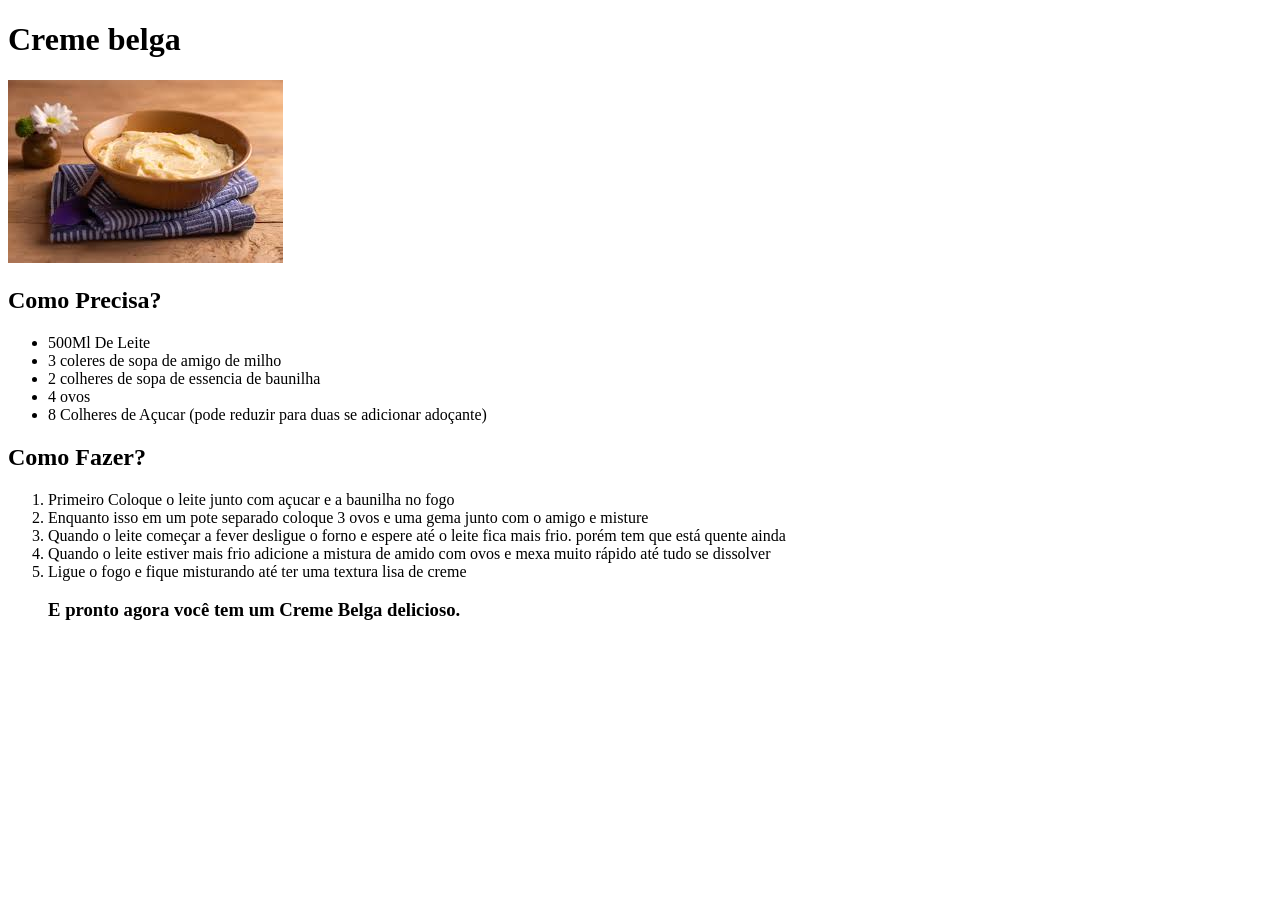
<file: Site-creme-BELGA/index.html>
<!DOCTYPE html>
<html lang="en">
<head>
    <meta charset="UTF-8">
    <meta name="viewport" content="width=device-width, initial-scale=1.0">
    <title>Creme Belga Divino</title>
</head>
<body>
    <h1> Creme belga</h1>
    <img src="imagem.jpg" alt="">
    <h2> Como Precisa?</h2>
    <ul>
        <li> 500Ml De Leite</li>
        <li> 3 coleres de sopa de amigo de milho</li>
        <li> 2 colheres de sopa de essencia de baunilha</li>
        <li> 4 ovos</li>
        <li> 8 Colheres de Açucar (pode reduzir para duas se adicionar adoçante)</li>
    </ul>
    <h2>Como Fazer?</h2>
    <ol>
        <li> Primeiro Coloque o leite junto com açucar e a baunilha no fogo </li>
        <li> Enquanto isso em um pote separado coloque 3 ovos e uma gema junto com o amigo e misture</li>
        <li> Quando o leite começar a fever desligue o forno e espere até o leite fica mais frio. porém tem que está quente ainda</li>
        <li> Quando o leite estiver mais frio adicione a mistura de amido com ovos e mexa muito rápido até tudo se dissolver</li>
        <li> Ligue o fogo e fique misturando até ter uma textura lisa de creme</li>

        <h3> E pronto agora você tem um Creme Belga delicioso.</h3>
    </ol>
</body>
</html>
</file>
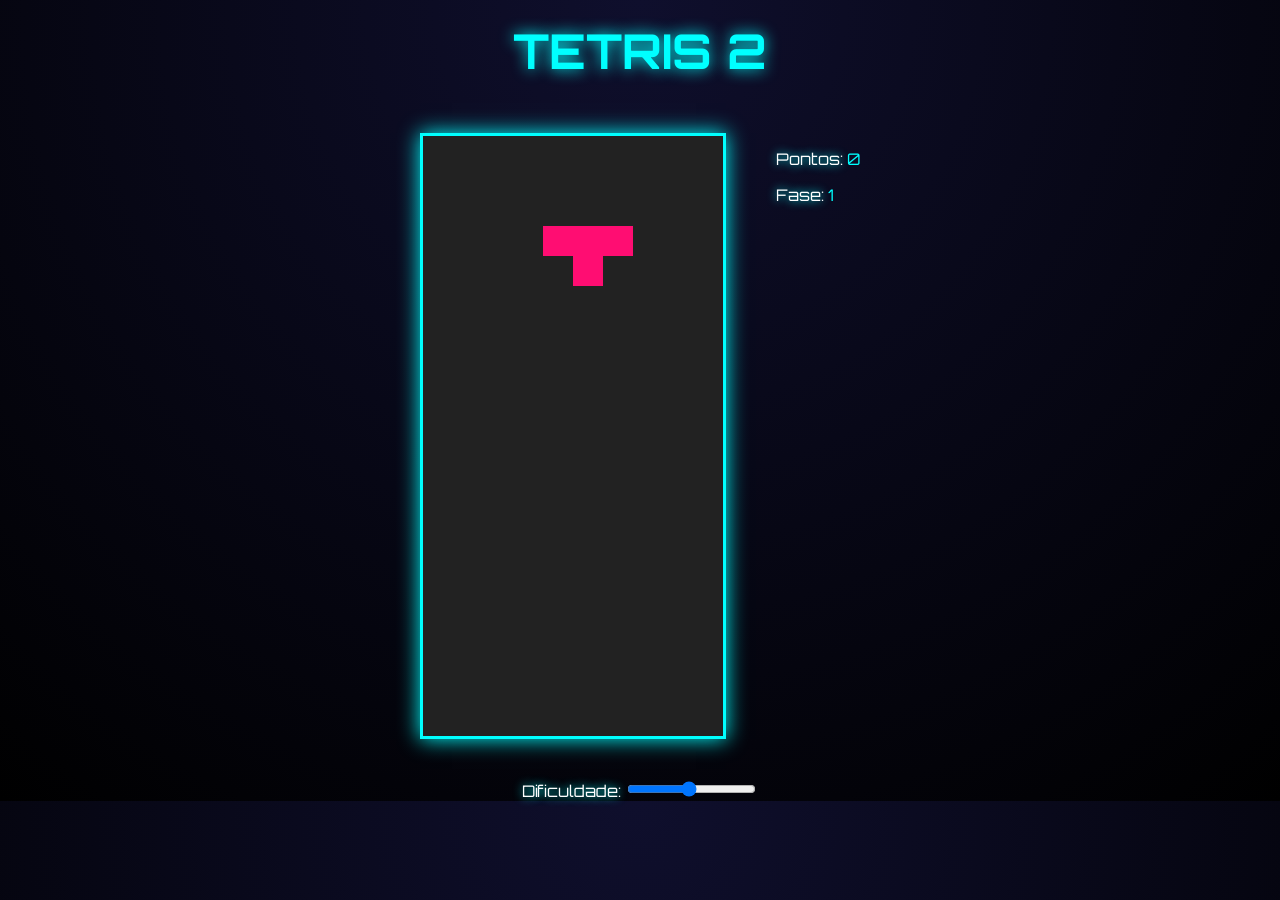
<file: tetris2/index.html>
<!DOCTYPE html>
<html lang="pt-BR">
<head>
  <meta charset="UTF-8" />
  <meta name="viewport" content="width=device-width, initial-scale=1.0" />
  <title>Tetris 2</title>
  <link href="https://fonts.googleapis.com/css2?family=Orbitron:wght@600&display=swap" rel="stylesheet">
  <style>
    * {
      box-sizing: border-box;
    }
    body {
      margin: 0;
      padding: 0;
      font-family: 'Orbitron', sans-serif;
      background: radial-gradient(circle at top, #0f0f2d, #000);
      color: #0ff;
      text-align: center;
    }
    h1 {
      font-size: 3em;
      text-shadow: 0 0 15px #0ff;
      margin-top: 20px;
    }
    #container {
      display: flex;
      justify-content: center;
      gap: 50px;
      padding: 20px;
    }
    canvas {
      background: #000;
      border: 3px solid #0ff;
      box-shadow: 0 0 20px #0ff;
    }
    #stats {
      text-align: left;
      color: #0ff;
    }
    #difficulty {
      margin-top: 20px;
    }
    label, input[type=range] {
      font-size: 16px;
    }
    .label-title {
      color: #fff;
      text-shadow: 0 0 10px #0ff;
    }
  </style>
</head>
<body>
  <h1>TETRIS 2</h1>
  <div id="container">
    <canvas id="game" width="300" height="600"></canvas>
    <div id="stats">
      <p><span class="label-title">Pontos:</span> <span id="score">0</span></p>
      <p><span class="label-title">Fase:</span> <span id="level">1</span></p>
    </div>
  </div>
  <div id="difficulty">
    <label class="label-title" for="speed">Dificuldade:</label>
    <input type="range" id="speed" min="50" max="1000" step="50" value="500">
  </div>

  <script>
    const canvas = document.getElementById("game");
    const context = canvas.getContext("2d");
    context.scale(30, 30);

    const colors = [
      null,
      '#FF0D72', '#0DC2FF', '#0DFF72', '#F538FF', '#FF8E0D', '#FFE138', '#3877FF'
    ];

    const pieces = 'TJLOSZI';
    function createPiece(type) {
      switch (type) {
        case 'T': return [[0, 0, 0], [1, 1, 1], [0, 1, 0]];
        case 'O': return [[2, 2], [2, 2]];
        case 'L': return [[0, 3, 0], [0, 3, 0], [0, 3, 3]];
        case 'J': return [[0, 4, 0], [0, 4, 0], [4, 4, 0]];
        case 'I': return [[0, 5, 0, 0], [0, 5, 0, 0], [0, 5, 0, 0], [0, 5, 0, 0]];
        case 'S': return [[0, 6, 6], [6, 6, 0], [0, 0, 0]];
        case 'Z': return [[7, 7, 0], [0, 7, 7], [0, 0, 0]];
      }
    }

    function createMatrix(w, h) {
      const matrix = [];
      while (h--) matrix.push(new Array(w).fill(0));
      return matrix;
    }

    function drawGrid() {
      context.strokeStyle = '#222';
      for (let y = 0; y < 20; y++) {
        for (let x = 0; x < 10; x++) {
          context.strokeRect(x, y, 1, 1);
        }
      }
    }

    function drawMatrix(matrix, offset) {
      matrix.forEach((row, y) => {
        row.forEach((value, x) => {
          if (value) {
            context.fillStyle = colors[value];
            context.fillRect(x + offset.x, y + offset.y, 1, 1);
          }
        });
      });
    }

    function draw() {
      context.fillStyle = "#000";
      context.fillRect(0, 0, canvas.width, canvas.height);
      drawGrid();
      drawMatrix(arena, { x: 0, y: 0 });
      drawMatrix(player.matrix, player.pos);
    }

    function merge(arena, player) {
      player.matrix.forEach((row, y) => {
        row.forEach((value, x) => {
          if (value) arena[y + player.pos.y][x + player.pos.x] = value;
        });
      });
    }

    function collide(arena, player) {
      const [m, o] = [player.matrix, player.pos];
      for (let y = 0; y < m.length; ++y) {
        for (let x = 0; x < m[y].length; ++x) {
          if (m[y][x] && (arena[y + o.y] && arena[y + o.y][x + o.x]) !== 0) {
            return true;
          }
        }
      }
      return false;
    }

    function playerDrop() {
      player.pos.y++;
      if (collide(arena, player)) {
        player.pos.y--;
        merge(arena, player);
        playerReset();
        arenaSweep();
        updateScore();
      }
      dropCounter = 0;
    }

    function playerMove(dir) {
      player.pos.x += dir;
      if (collide(arena, player)) player.pos.x -= dir;
    }

    function playerReset() {
      const piecesArr = pieces.split('');
      player.matrix = createPiece(piecesArr[Math.floor(Math.random() * piecesArr.length)]);
      player.pos.y = 0;
      player.pos.x = (arena[0].length / 2 | 0) - (player.matrix[0].length / 2 | 0);
      if (collide(arena, player)) {
        arena.forEach(row => row.fill(0));
        player.score = 0;
        player.level = 1;
        dropInterval = 500;
        updateScore();
      }
    }

    function playerRotate(dir) {
      const pos = player.pos.x;
      let offset = 1;
      rotate(player.matrix, dir);
      while (collide(arena, player)) {
        player.pos.x += offset;
        offset = -(offset + (offset > 0 ? 1 : -1));
        if (offset > player.matrix[0].length) {
          rotate(player.matrix, -dir);
          player.pos.x = pos;
          return;
        }
      }
    }

    function rotate(matrix, dir) {
      for (let y = 0; y < matrix.length; ++y) {
        for (let x = 0; x < y; ++x) {
          [matrix[x][y], matrix[y][x]] = [matrix[y][x], matrix[x][y]];
        }
      }
      if (dir > 0) matrix.forEach(row => row.reverse());
      else matrix.reverse();
    }

    function arenaSweep() {
      let rowCount = 1;
      outer: for (let y = arena.length - 1; y >= 0; --y) {
        for (let x = 0; x < arena[y].length; ++x) {
          if (arena[y][x] === 0) continue outer;
        }
        const row = arena.splice(y, 1)[0].fill(0);
        arena.unshift(row);
        ++y;
        player.score += rowCount * 10;
        rowCount *= 2;
        player.level = 1 + Math.floor(player.score / 100);
        dropInterval = Math.max(100, 500 - player.level * 50);
      }
    }

    function updateScore() {
      document.getElementById('score').textContent = player.score;
      document.getElementById('level').textContent = player.level;
    }

    const arena = createMatrix(10, 20);
    const player = {
      pos: { x: 0, y: 0 },
      matrix: null,
      score: 0,
      level: 1
    };

    let dropCounter = 0;
    let dropInterval = 500;
    let lastTime = 0;

    document.getElementById("speed").addEventListener("input", e => {
      dropInterval = +e.target.value;
    });

    function update(time = 0) {
      const deltaTime = time - lastTime;
      lastTime = time;
      dropCounter += deltaTime;

      if (dropCounter > dropInterval) playerDrop();
      draw();
      requestAnimationFrame(update);
    }

    document.addEventListener("keydown", event => {
      if (event.key === "ArrowLeft") playerMove(-1);
      else if (event.key === "ArrowRight") playerMove(1);
      else if (event.key === "ArrowDown") playerDrop();
      else if (event.key === "q") playerRotate(-1);
      else if (event.key === "w") playerRotate(1);
    });

    playerReset();
    update();
  </script>
</body>
</html>
</file>
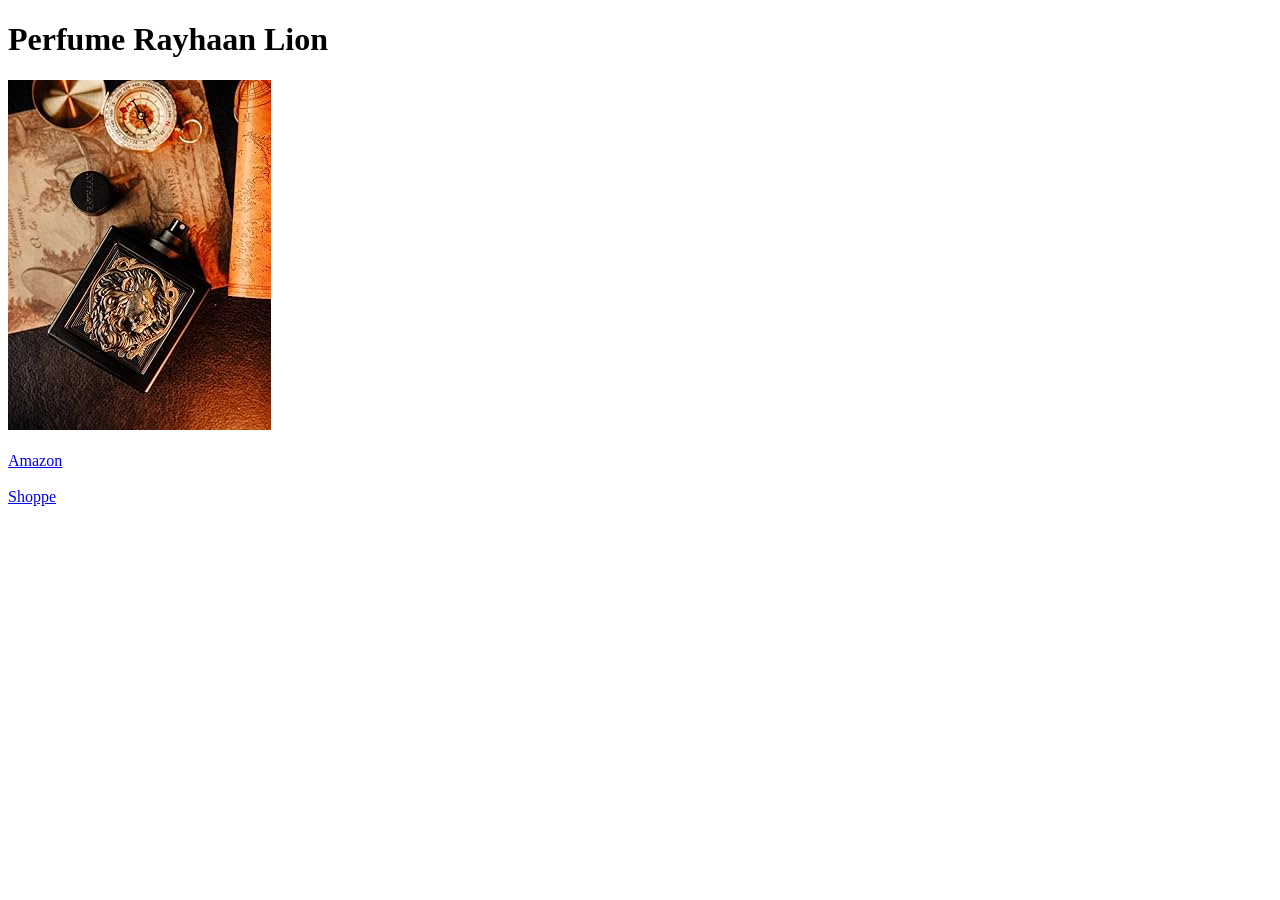
<file: SiteRayhaaanLion/index2.html>
<!DOCTYPE html>
<html lang="en">
<head>
    <meta charset="UTF-8">
    <meta name="viewport" content="width=[device-width], initial-scale=1.0">
    <title>Perfume Rayhaan Lion</title>
</head>
<body>
    <h1> Perfume Rayhaan Lion</h1>
<a href="https://www.mercadolivre.com.br/perfume-rayhaan-lion-edp-100-ml/p/MLB51434741?matt_tool=18956390&utm_source=google_shopping&utm_medium=organic&pdp_filters=item_id%3AMLB5592409924&from=gshop" target="_blank">
  <img src="imagem 2.jpg" alt="Descrição da imagem">
</a>
<br> <br>

<a href="https://www.amazon.com.br/RAYHAAN-Lion-Parfum-Spray-homens/dp/B0DQFL8H9V">Amazon</a>

<br><br>

<a href="https://shopee.com.br/product/263507505/23794305499?gads_t_sig=[base64]">Shoppe</a>
    
</body>
</html>
</file>
